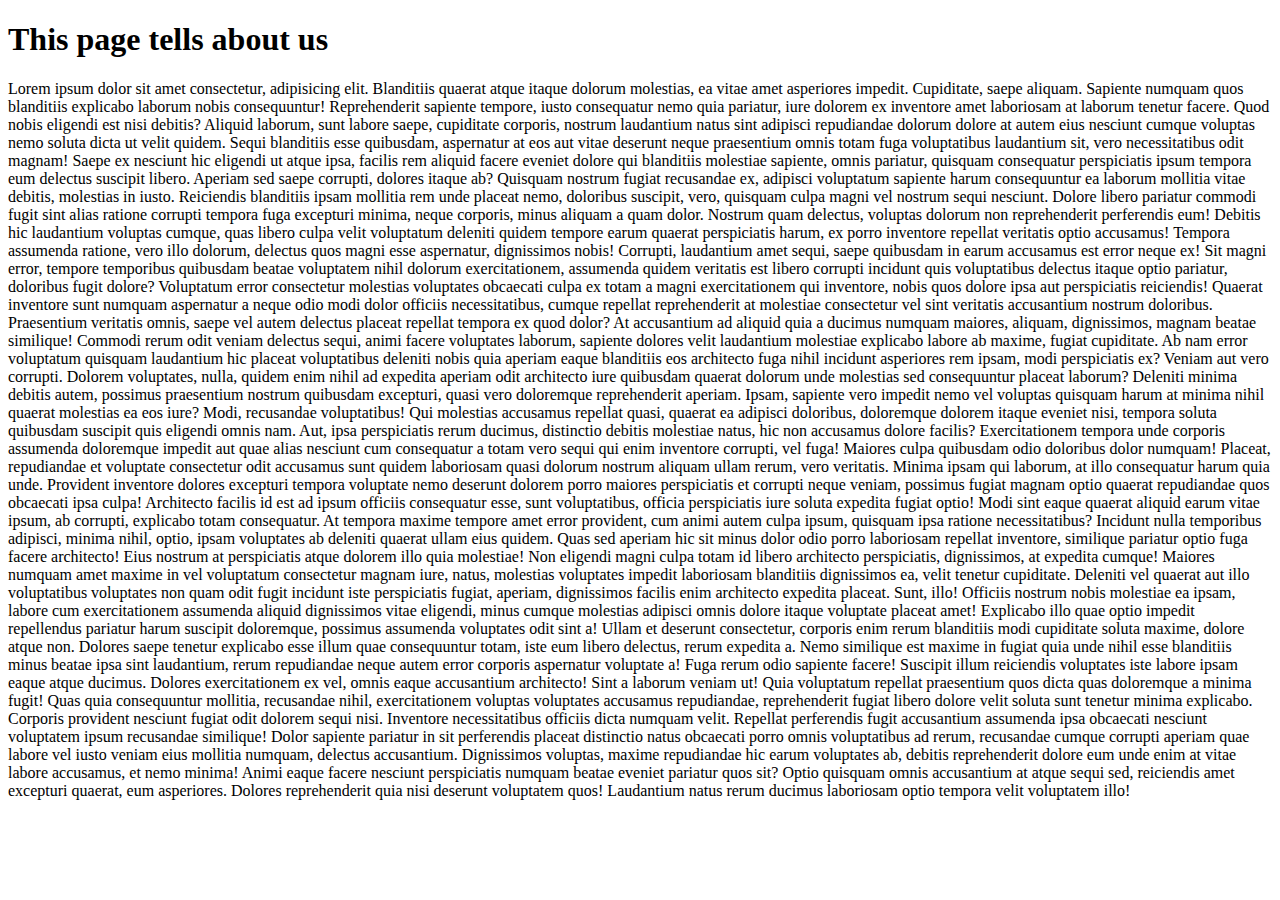
<file: about.html>
<!DOCTYPE html>
<html lang="en">

<head>
    <meta charset="UTF-8">
    <meta http-equiv="X-UA-Compatible" content="IE=edge">
    <meta name="viewport" content="width=device-width, initial-scale=1.0">
    <title>About US</title>
</head>

<body>
    <h1>This page tells about us</h1>
    <p>Lorem ipsum dolor sit amet consectetur, adipisicing elit. Blanditiis quaerat atque itaque dolorum molestias, ea
        vitae amet asperiores impedit. Cupiditate, saepe aliquam. Sapiente numquam quos blanditiis explicabo laborum
        nobis consequuntur! Reprehenderit sapiente tempore, iusto consequatur nemo quia pariatur, iure dolorem ex
        inventore amet laboriosam at laborum tenetur facere. Quod nobis eligendi est nisi debitis? Aliquid laborum, sunt
        labore saepe, cupiditate corporis, nostrum laudantium natus sint adipisci repudiandae dolorum dolore at autem
        eius nesciunt cumque voluptas nemo soluta dicta ut velit quidem. Sequi blanditiis esse quibusdam, aspernatur at
        eos aut vitae deserunt neque praesentium omnis totam fuga voluptatibus laudantium sit, vero necessitatibus odit
        magnam! Saepe ex nesciunt hic eligendi ut atque ipsa, facilis rem aliquid facere eveniet dolore qui blanditiis
        molestiae sapiente, omnis pariatur, quisquam consequatur perspiciatis ipsum tempora eum delectus suscipit
        libero. Aperiam sed saepe corrupti, dolores itaque ab? Quisquam nostrum fugiat recusandae ex, adipisci
        voluptatum sapiente harum consequuntur ea laborum mollitia vitae debitis, molestias in iusto. Reiciendis
        blanditiis ipsam mollitia rem unde placeat nemo, doloribus suscipit, vero, quisquam culpa magni vel nostrum
        sequi nesciunt. Dolore libero pariatur commodi fugit sint alias ratione corrupti tempora fuga excepturi minima,
        neque corporis, minus aliquam a quam dolor. Nostrum quam delectus, voluptas dolorum non reprehenderit
        perferendis eum! Debitis hic laudantium voluptas cumque, quas libero culpa velit voluptatum deleniti quidem
        tempore earum quaerat perspiciatis harum, ex porro inventore repellat veritatis optio accusamus! Tempora
        assumenda ratione, vero illo dolorum, delectus quos magni esse aspernatur, dignissimos nobis! Corrupti,
        laudantium amet sequi, saepe quibusdam in earum accusamus est error neque ex! Sit magni error, tempore
        temporibus quibusdam beatae voluptatem nihil dolorum exercitationem, assumenda quidem veritatis est libero
        corrupti incidunt quis voluptatibus delectus itaque optio pariatur, doloribus fugit dolore? Voluptatum error
        consectetur molestias voluptates obcaecati culpa ex totam a magni exercitationem qui inventore, nobis quos
        dolore ipsa aut perspiciatis reiciendis! Quaerat inventore sunt numquam aspernatur a neque odio modi dolor
        officiis necessitatibus, cumque repellat reprehenderit at molestiae consectetur vel sint veritatis accusantium
        nostrum doloribus. Praesentium veritatis omnis, saepe vel autem delectus placeat repellat tempora ex quod dolor?
        At accusantium ad aliquid quia a ducimus numquam maiores, aliquam, dignissimos, magnam beatae similique! Commodi
        rerum odit veniam delectus sequi, animi facere voluptates laborum, sapiente dolores velit laudantium molestiae
        explicabo labore ab maxime, fugiat cupiditate. Ab nam error voluptatum quisquam laudantium hic placeat
        voluptatibus deleniti nobis quia aperiam eaque blanditiis eos architecto fuga nihil incidunt asperiores rem
        ipsam, modi perspiciatis ex? Veniam aut vero corrupti. Dolorem voluptates, nulla, quidem enim nihil ad expedita
        aperiam odit architecto iure quibusdam quaerat dolorum unde molestias sed consequuntur placeat laborum? Deleniti
        minima debitis autem, possimus praesentium nostrum quibusdam excepturi, quasi vero doloremque reprehenderit
        aperiam. Ipsam, sapiente vero impedit nemo vel voluptas quisquam harum at minima nihil quaerat molestias ea eos
        iure? Modi, recusandae voluptatibus! Qui molestias accusamus repellat quasi, quaerat ea adipisci doloribus,
        doloremque dolorem itaque eveniet nisi, tempora soluta quibusdam suscipit quis eligendi omnis nam. Aut, ipsa
        perspiciatis rerum ducimus, distinctio debitis molestiae natus, hic non accusamus dolore facilis? Exercitationem
        tempora unde corporis assumenda doloremque impedit aut quae alias nesciunt cum consequatur a totam vero sequi
        qui enim inventore corrupti, vel fuga! Maiores culpa quibusdam odio doloribus dolor numquam! Placeat,
        repudiandae et voluptate consectetur odit accusamus sunt quidem laboriosam quasi dolorum nostrum aliquam ullam
        rerum, vero veritatis. Minima ipsam qui laborum, at illo consequatur harum quia unde. Provident inventore
        dolores excepturi tempora voluptate nemo deserunt dolorem porro maiores perspiciatis et corrupti neque veniam,
        possimus fugiat magnam optio quaerat repudiandae quos obcaecati ipsa culpa! Architecto facilis id est ad ipsum
        officiis consequatur esse, sunt voluptatibus, officia perspiciatis iure soluta expedita fugiat optio! Modi sint
        eaque quaerat aliquid earum vitae ipsum, ab corrupti, explicabo totam consequatur. At tempora maxime tempore
        amet error provident, cum animi autem culpa ipsum, quisquam ipsa ratione necessitatibus? Incidunt nulla
        temporibus adipisci, minima nihil, optio, ipsam voluptates ab deleniti quaerat ullam eius quidem. Quas sed
        aperiam hic sit minus dolor odio porro laboriosam repellat inventore, similique pariatur optio fuga facere
        architecto! Eius nostrum at perspiciatis atque dolorem illo quia molestiae! Non eligendi magni culpa totam id
        libero architecto perspiciatis, dignissimos, at expedita cumque! Maiores numquam amet maxime in vel voluptatum
        consectetur magnam iure, natus, molestias voluptates impedit laboriosam blanditiis dignissimos ea, velit tenetur
        cupiditate. Deleniti vel quaerat aut illo voluptatibus voluptates non quam odit fugit incidunt iste perspiciatis
        fugiat, aperiam, dignissimos facilis enim architecto expedita placeat. Sunt, illo! Officiis nostrum nobis
        molestiae ea ipsam, labore cum exercitationem assumenda aliquid dignissimos vitae eligendi, minus cumque
        molestias adipisci omnis dolore itaque voluptate placeat amet! Explicabo illo quae optio impedit repellendus
        pariatur harum suscipit doloremque, possimus assumenda voluptates odit sint a! Ullam et deserunt consectetur,
        corporis enim rerum blanditiis modi cupiditate soluta maxime, dolore atque non. Dolores saepe tenetur explicabo
        esse illum quae consequuntur totam, iste eum libero delectus, rerum expedita a. Nemo similique est maxime in
        fugiat quia unde nihil esse blanditiis minus beatae ipsa sint laudantium, rerum repudiandae neque autem error
        corporis aspernatur voluptate a! Fuga rerum odio sapiente facere! Suscipit illum reiciendis voluptates iste
        labore ipsam eaque atque ducimus. Dolores exercitationem ex vel, omnis eaque accusantium architecto! Sint a
        laborum veniam ut! Quia voluptatum repellat praesentium quos dicta quas doloremque a minima fugit! Quas quia
        consequuntur mollitia, recusandae nihil, exercitationem voluptas voluptates accusamus repudiandae, reprehenderit
        fugiat libero dolore velit soluta sunt tenetur minima explicabo. Corporis provident nesciunt fugiat odit dolorem
        sequi nisi. Inventore necessitatibus officiis dicta numquam velit. Repellat perferendis fugit accusantium
        assumenda ipsa obcaecati nesciunt voluptatem ipsum recusandae similique! Dolor sapiente pariatur in sit
        perferendis placeat distinctio natus obcaecati porro omnis voluptatibus ad rerum, recusandae cumque corrupti
        aperiam quae labore vel iusto veniam eius mollitia numquam, delectus accusantium. Dignissimos voluptas, maxime
        repudiandae hic earum voluptates ab, debitis reprehenderit dolore eum unde enim at vitae labore accusamus, et
        nemo minima! Animi eaque facere nesciunt perspiciatis numquam beatae eveniet pariatur quos sit? Optio quisquam
        omnis accusantium at atque sequi sed, reiciendis amet excepturi quaerat, eum asperiores. Dolores reprehenderit
        quia nisi deserunt voluptatem quos! Laudantium natus rerum ducimus laboriosam optio tempora velit voluptatem
        illo!</p>
</body>

</html>
</file>
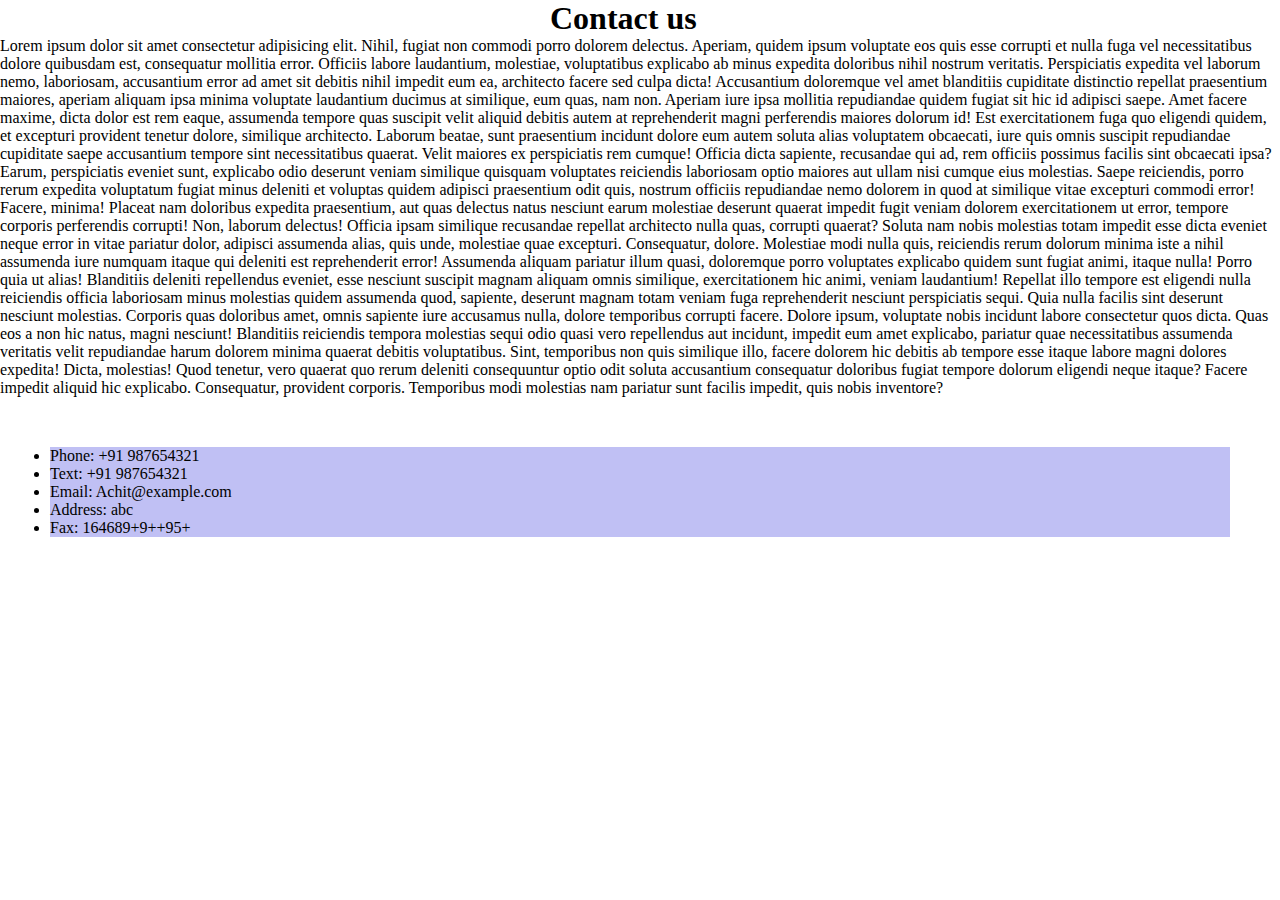
<file: contact.html>
<!DOCTYPE html>
<html lang="en">

<head>
    <meta charset="UTF-8">
    <meta http-equiv="X-UA-Compatible" content="IE=edge">
    <meta name="viewport" content="width=device-width, initial-scale=1.0">
    <title>Contact</title>
    <link rel="stylesheet" href="styles2.css">
</head>

<body>
    <div>
        <h1>Contact us</h1>
        <p>Lorem ipsum dolor sit amet consectetur adipisicing elit. Nihil, fugiat non commodi porro dolorem delectus.
            Aperiam, quidem ipsum voluptate eos quis esse corrupti et nulla fuga vel necessitatibus dolore quibusdam
            est, consequatur mollitia error. Officiis labore laudantium, molestiae, voluptatibus explicabo ab minus
            expedita doloribus nihil nostrum veritatis. Perspiciatis expedita vel laborum nemo, laboriosam, accusantium
            error ad amet sit debitis nihil impedit eum ea, architecto facere sed culpa dicta! Accusantium doloremque
            vel amet blanditiis cupiditate distinctio repellat praesentium maiores, aperiam aliquam ipsa minima
            voluptate laudantium ducimus at similique, eum quas, nam non. Aperiam iure ipsa mollitia repudiandae quidem
            fugiat sit hic id adipisci saepe. Amet facere maxime, dicta dolor est rem eaque, assumenda tempore quas
            suscipit velit aliquid debitis autem at reprehenderit magni perferendis maiores dolorum id! Est
            exercitationem fuga quo eligendi quidem, et excepturi provident tenetur dolore, similique architecto.
            Laborum beatae, sunt praesentium incidunt dolore eum autem soluta alias voluptatem obcaecati, iure quis
            omnis suscipit repudiandae cupiditate saepe accusantium tempore sint necessitatibus quaerat. Velit maiores
            ex perspiciatis rem cumque! Officia dicta sapiente, recusandae qui ad, rem officiis possimus facilis sint
            obcaecati ipsa? Earum, perspiciatis eveniet sunt, explicabo odio deserunt veniam similique quisquam
            voluptates reiciendis laboriosam optio maiores aut ullam nisi cumque eius molestias. Saepe reiciendis, porro
            rerum expedita voluptatum fugiat minus deleniti et voluptas quidem adipisci praesentium odit quis, nostrum
            officiis repudiandae nemo dolorem in quod at similique vitae excepturi commodi error! Facere, minima!
            Placeat nam doloribus expedita praesentium, aut quas delectus natus nesciunt earum molestiae deserunt
            quaerat impedit fugit veniam dolorem exercitationem ut error, tempore corporis perferendis corrupti! Non,
            laborum delectus! Officia ipsam similique recusandae repellat architecto nulla quas, corrupti quaerat?
            Soluta nam nobis molestias totam impedit esse dicta eveniet neque error in vitae pariatur dolor, adipisci
            assumenda alias, quis unde, molestiae quae excepturi. Consequatur, dolore. Molestiae modi nulla quis,
            reiciendis rerum dolorum minima iste a nihil assumenda iure numquam itaque qui deleniti est reprehenderit
            error! Assumenda aliquam pariatur illum quasi, doloremque porro voluptates explicabo quidem sunt fugiat
            animi, itaque nulla! Porro quia ut alias! Blanditiis deleniti repellendus eveniet, esse nesciunt suscipit
            magnam aliquam omnis similique, exercitationem hic animi, veniam laudantium! Repellat illo tempore est
            eligendi nulla reiciendis officia laboriosam minus molestias quidem assumenda quod, sapiente, deserunt
            magnam totam veniam fuga reprehenderit nesciunt perspiciatis sequi. Quia nulla facilis sint deserunt
            nesciunt molestias. Corporis quas doloribus amet, omnis sapiente iure accusamus nulla, dolore temporibus
            corrupti facere. Dolore ipsum, voluptate nobis incidunt labore consectetur quos dicta. Quas eos a non hic
            natus, magni nesciunt! Blanditiis reiciendis tempora molestias sequi odio quasi vero repellendus aut
            incidunt, impedit eum amet explicabo, pariatur quae necessitatibus assumenda veritatis velit repudiandae
            harum dolorem minima quaerat debitis voluptatibus. Sint, temporibus non quis similique illo, facere dolorem
            hic debitis ab tempore esse itaque labore magni dolores expedita! Dicta, molestias! Quod tenetur, vero
            quaerat quo rerum deleniti consequuntur optio odit soluta accusantium consequatur doloribus fugiat tempore
            dolorum eligendi neque itaque? Facere impedit aliquid hic explicabo. Consequatur, provident corporis.
            Temporibus modi molestias nam pariatur sunt facilis impedit, quis nobis inventore?</p>

            <div class="contacts">
                <ul>
                    <li>Phone: +91 987654321</li>
                    <li>Text: +91 987654321</li>
                    <li>Email: Achit@example.com</li>
                    <li>Address: abc</li>
                    <li>Fax: 164689+9++95+</li>
                </ul>
            </div>
    </div>

</body>

</html>
</file>
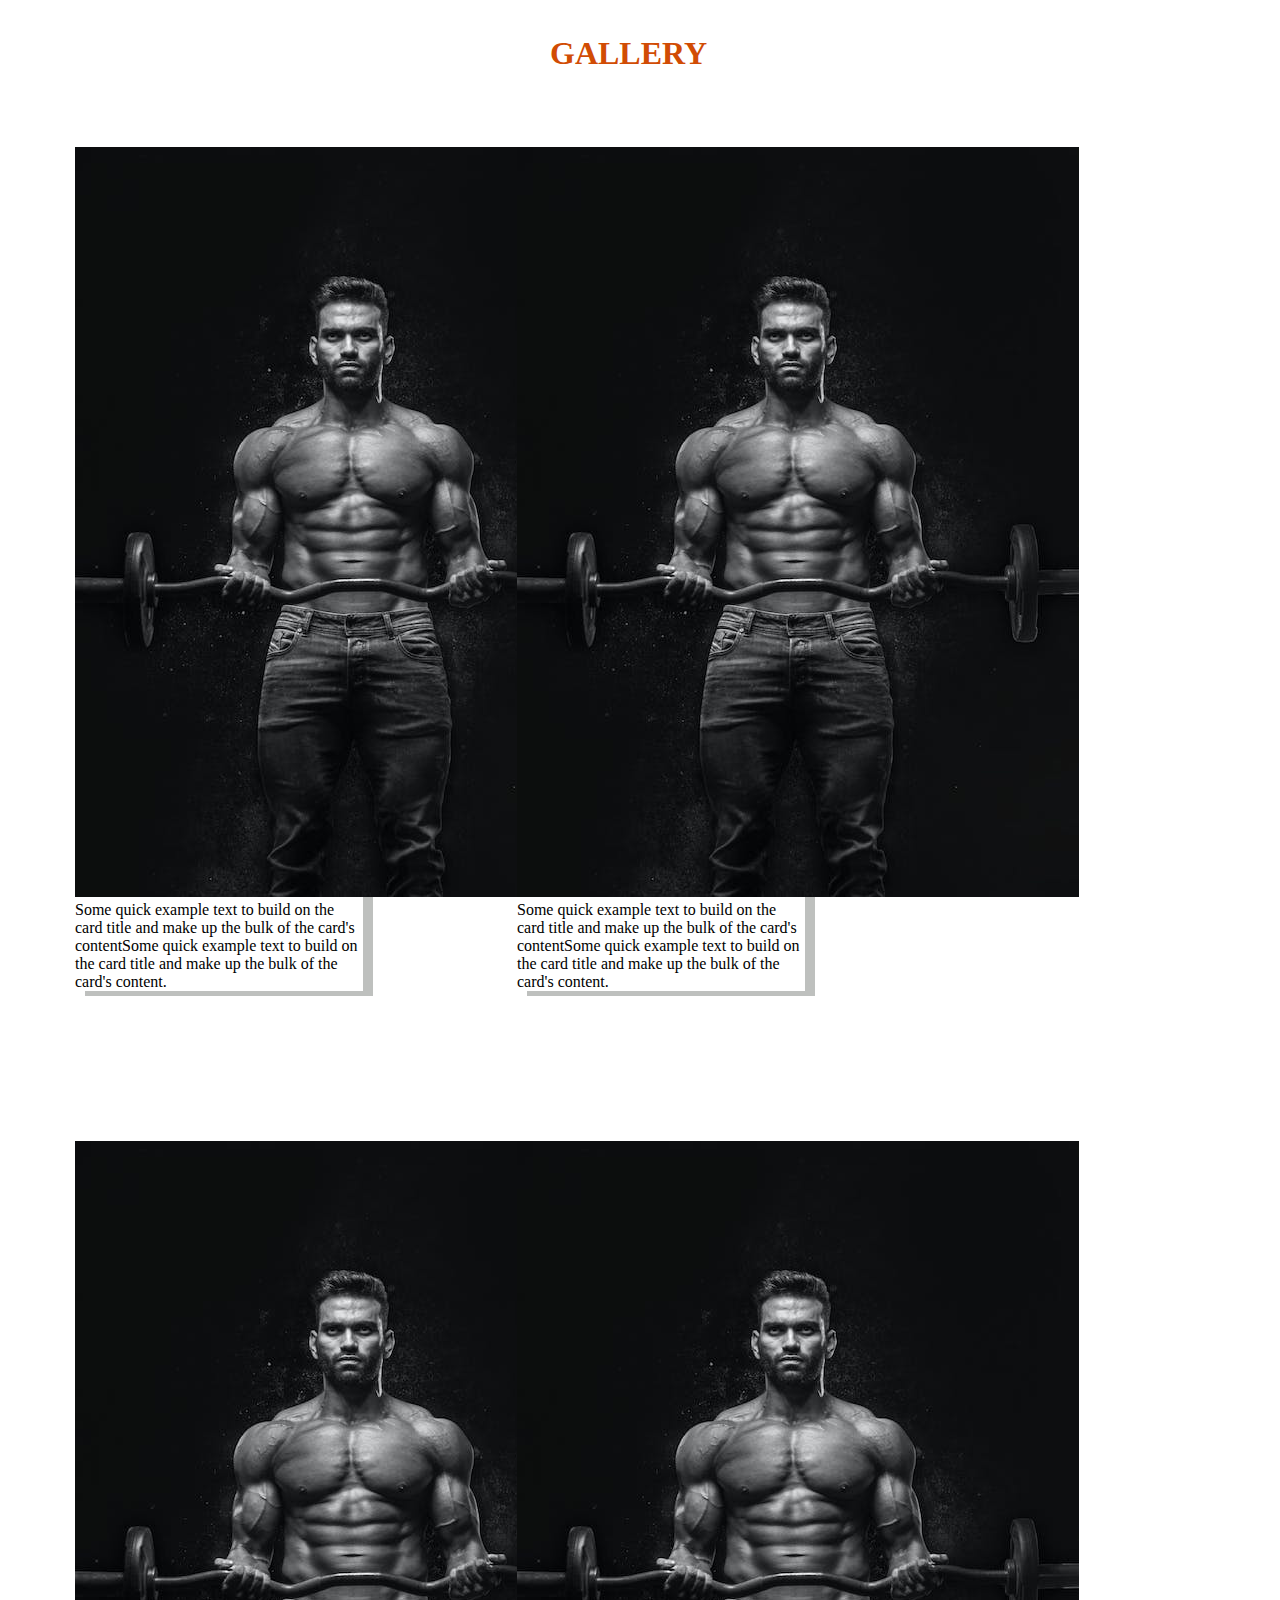
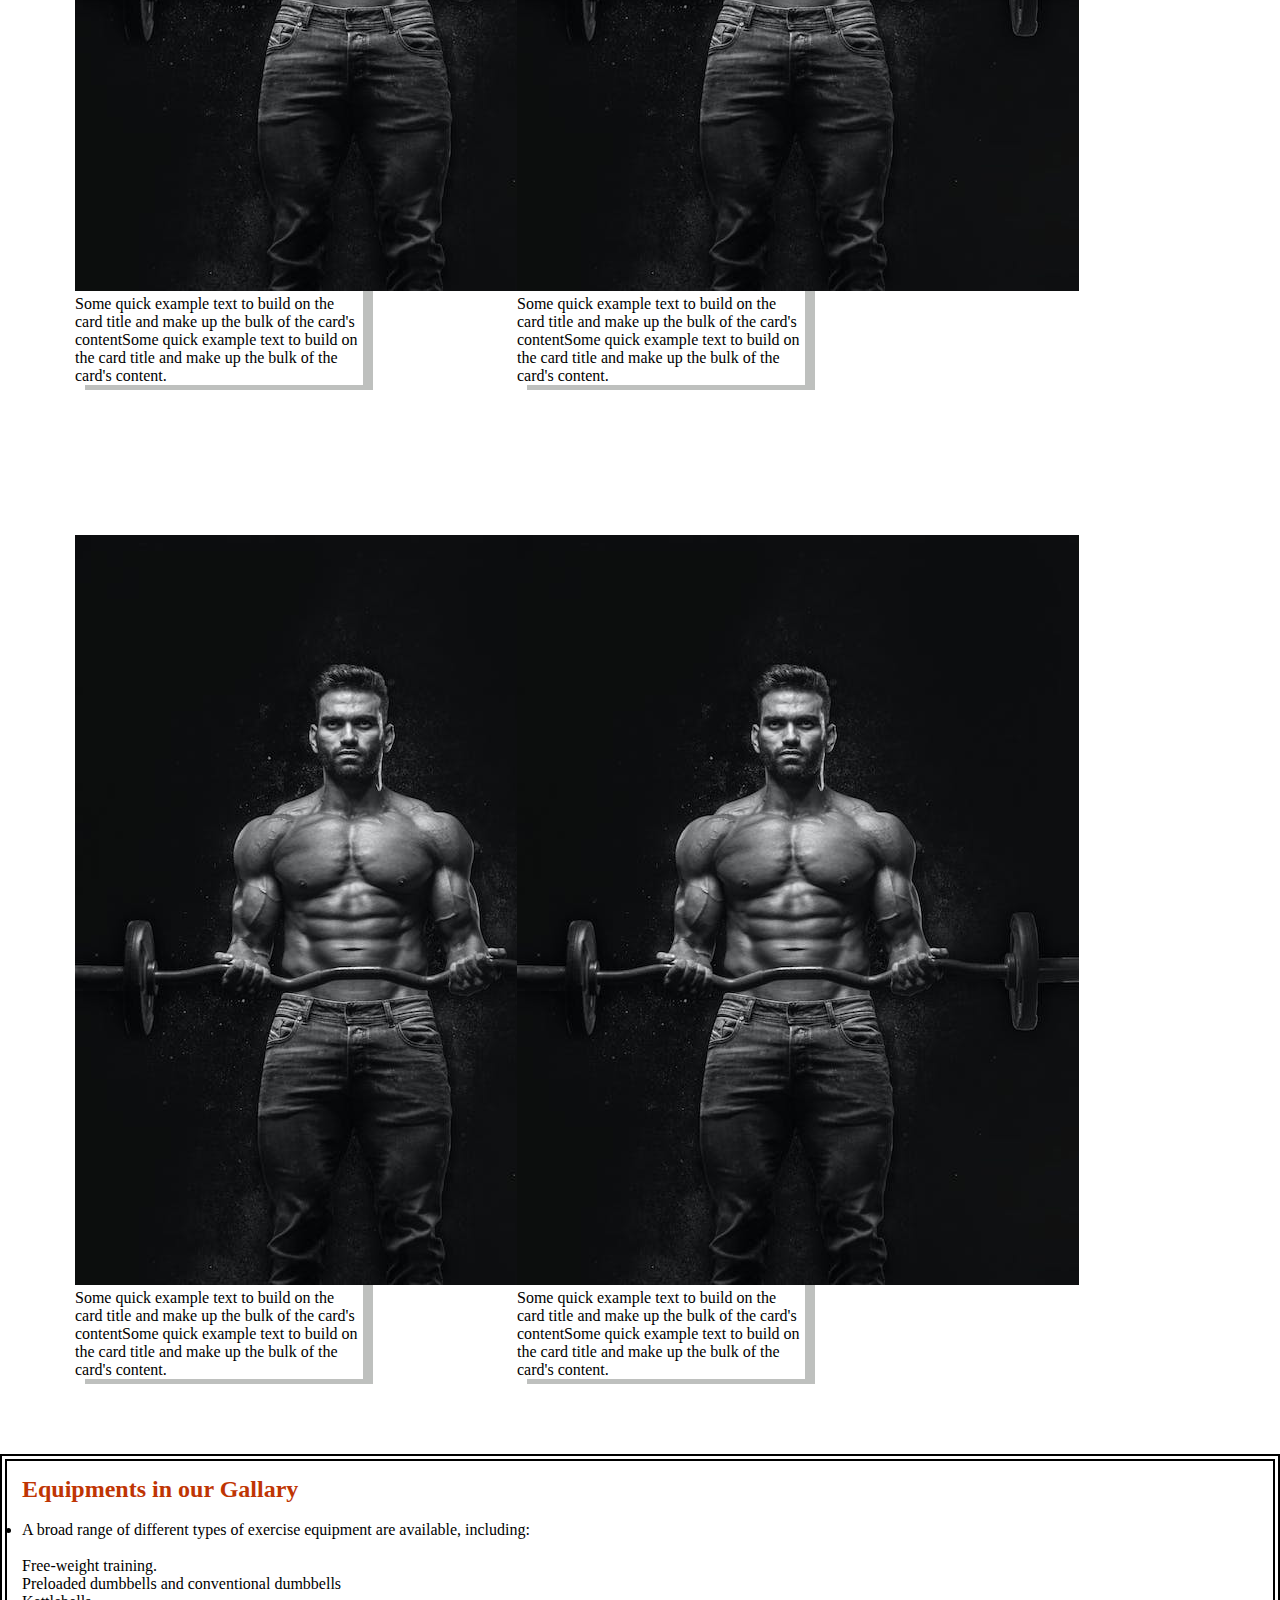
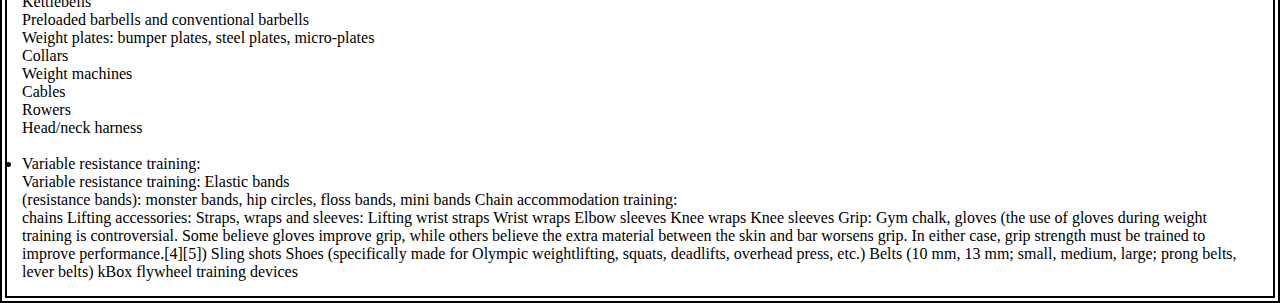
<file: Gallery.html>
<!DOCTYPE html>
<html lang="en">

<head>
    <meta charset="UTF-8">
    <meta http-equiv="X-UA-Compatible" content="IE=edge">
    <meta name="viewport" content="width=device-width, initial-scale=1.0">
    <title>Gallary</title>
    <link href="https://cdn.jsdelivr.net/npm/bootstrap@5.2.3/dist/css/bootstrap.min.css" rel="stylesheet"
        integrity="sha384-rbsA2VBKQhggwzxH7pPCaAqO46MgnOM80zW1RWuH61DGLwZJEdK2Kadq2F9CUG65" crossorigin="anonymous">
    <link rel="stylesheet" href="styles2.css">
</head>

<body>
<h1 class="gal">GALLERY</h1>
    <div class="card" style="width: 18rem;">
        <img src="gym4.jpeg" class="card-img-top" alt="...">
        <div class="card-body">
            <p class="card-text">Some quick example text to build on the card title and make up the bulk of the card's
                contentSome quick example text to build on the card title and make up the bulk of the card's content.
            </p>
        </div>
    </div>

    <div class="card" style="width: 18rem;">
        <img src="gym4.jpeg" class="card-img-top" alt="...">
        <div class="card-body">
            <p class="card-text">Some quick example text to build on the card title and make up the bulk of the card's
                contentSome quick example text to build on the card title and make up the bulk of the card's content.
            </p>
        </div>
    </div>

    <div class="card" style="width: 18rem;">
        <img src="gym4.jpeg" class="card-img-top" alt="...">
        <div class="card-body">
            <p class="card-text">Some quick example text to build on the card title and make up the bulk of the card's
                contentSome quick example text to build on the card title and make up the bulk of the card's content.
            </p>
        </div>
    </div>

    <div class="card" style="width: 18rem;">
        <img src="gym4.jpeg" class="card-img-top" alt="...">
        <div class="card-body">
            <p class="card-text">Some quick example text to build on the card title and make up the bulk of the card's
                contentSome quick example text to build on the card title and make up the bulk of the card's content.
            </p>
        </div>
    </div>
    <div class="card" style="width: 18rem;">
        <img src="gym4.jpeg" class="card-img-top" alt="...">
        <div class="card-body">
            <p class="card-text">Some quick example text to build on the card title and make up the bulk of the card's
                contentSome quick example text to build on the card title and make up the bulk of the card's content.
            </p>
        </div>
    </div>
    <div class="card" style="width: 18rem;">
        <img src="gym4.jpeg" class="card-img-top" alt="...">
        <div class="card-body">
            <p class="card-text">Some quick example text to build on the card title and make up the bulk of the card's
                contentSome quick example text to build on the card title and make up the bulk of the card's content.
            </p>
        </div>
    </div>

    <div class="box2">
        <h2>Equipments in our Gallary</h2><br>
        <p>
            <li> A broad range of different types of exercise equipment are available, including:</li> <br>

            Free-weight training. <br>
            Preloaded dumbbells and conventional dumbbells <br>
            Kettlebells <br>
            Preloaded barbells and conventional barbells <br>
            Weight plates: bumper plates, steel plates, micro-plates <br>
            Collars <br>
            Weight machines <br>
            Cables <br>
            Rowers <br>
            Head/neck harness <br><br>

            <li>Variable resistance training:</li>
            Variable resistance training:
            Elastic bands<br>(resistance bands): monster bands, hip circles, floss bands, mini bands
            Chain accommodation training: <br> chains
            Lifting accessories:
            Straps, wraps and sleeves:
            Lifting wrist straps
            Wrist wraps
            Elbow sleeves
            Knee wraps
            Knee sleeves
            Grip: Gym chalk, gloves (the use of gloves during weight training is controversial. Some believe gloves
            improve grip, while others believe the extra material between the skin and bar worsens grip. In either case,
            grip strength must be trained to improve performance.[4][5])
            Sling shots
            Shoes (specifically made for Olympic weightlifting, squats, deadlifts, overhead press, etc.)
            Belts (10 mm, 13 mm; small, medium, large; prong belts, lever belts)
            kBox flywheel training devices
        </p>

    </div>
    







    <script src="https://cdn.jsdelivr.net/npm/@popperjs/core@2.11.6/dist/umd/popper.min.js"
        integrity="sha384-oBqDVmMz9ATKxIep9tiCxS/Z9fNfEXiDAYTujMAeBAsjFuCZSmKbSSUnQlmh/jp3"
        crossorigin="anonymous"></script>
    <script src="https://cdn.jsdelivr.net/npm/bootstrap@5.2.3/dist/js/bootstrap.min.js"
        integrity="sha384-cuYeSxntonz0PPNlHhBs68uyIAVpIIOZZ5JqeqvYYIcEL727kskC66kF92t6Xl2V"
        crossorigin="anonymous"></script>
</body>

</html>
</file>
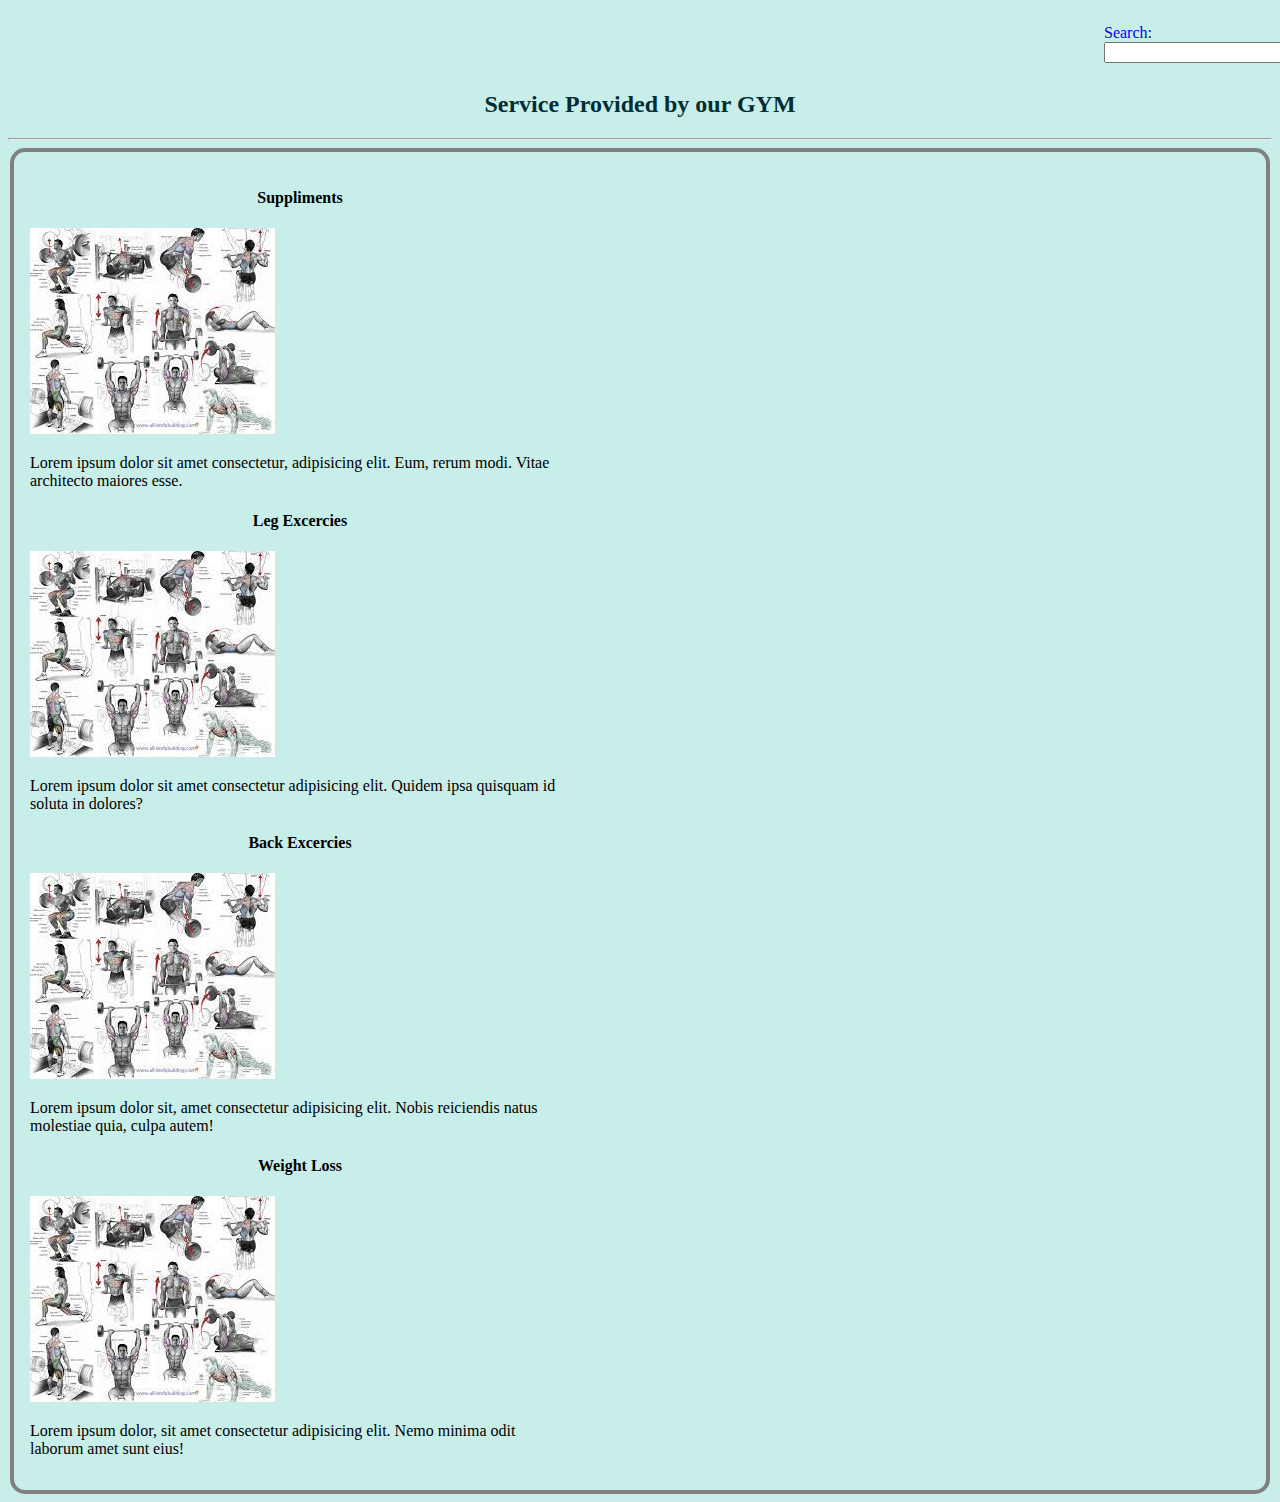
<file: services2.html>
<!DOCTYPE html>
<html lang="en">

<head>
    <meta charset="UTF-8">
    <meta http-equiv="X-UA-Compatible" content="IE=edge">
    <meta name="viewport" content="width=device-width, initial-scale=1.0">
    <title>Services</title>
    <link href="https://cdn.jsdelivr.net/npm/bootstrap@5.0.2/dist/css/bootstrap.min.css" rel="stylesheet" integrity="sha384-EVSTQN3/azprG1Anm3QDgpJLIm9Nao0Yz1ztcQTwFspd3yD65VohhpuuCOmLASjC" crossorigin="anonymous">
    <!-- <link rel="stylesheet" href="styles.css"/> -->
    <link rel="preconnect" href="https://fonts.googleapis.com">
<link rel="preconnect" href="https://fonts.gstatic.com" crossorigin>
<link href="https://fonts.googleapis.com/css2?family=IBM+Plex+Sans&display=swap" rel="stylesheet">
    <link rel="stylesheet" href="cssforservice2.css">

</head>

<body>

    <P id="searchbox"> Search:<input type="text"> </P>
    <h2>Service Provided by our GYM</h2>
    <hr class="w-25 mx-auto"/>

    <!-- Dynamic Cards -->
    <div class="container">

        <h3 class="text-danger text-center" id="itemNotFound" style="display: none;">Service not found.</h3>
  
        <div class="row" id="card">
  
  
  
        </div>

        <!-- Footer 
        <footer class="bg-primary text-center text-white fs-4 fixed-bottom">
            <p> @copyright 2023 </p>
          </footer>
 -->



    <!-- <div id="container">

        <p>Lorem ipsum dolor sit amet consectetur adipisicing elit. Dignissimos, perspiciatis. Exercitationem totam ad
            saepe magnam explicabo quis. Saepe laboriosam deserunt suscipit repellat neque, est optio eligendi hic enim
            necessitatibus esse quaerat? Voluptate fugit minima eaque tenetur mollitia. Recusandae itaque, quas est,
            asperiores laboriosam aspernatur, natus rerum pariatur atque adipisci ex?</p> -->

    </div>
    <!-- <h3>Below are some Services</h3>
    <section id="cardsection">
        <div id="card">
            <img src="excer.jpeg" class="card-img-top" alt="...">
            <h4>Suppliments</h4>
            <p>Lorem ipsum dolor sit amet consectetur, adipisicing elit. Eum, rerum modi. Vitae architecto maiores esse.
            </p>
        </div>

        <div id="card">
            <img src="excer.jpeg" class="card-img-top" alt="...">
            <h4>Leg Excercies</h4>
            <p>Lorem ipsum dolor sit amet consectetur adipisicing elit. Quidem ipsa quisquam id soluta in dolores?</p>
        </div>

        <div id="card">
            <img src="excer.jpeg" class="card-img-top" alt="...">
            <h4>Back Excercies</h4>
            <p>Lorem ipsum dolor sit, amet consectetur adipisicing elit. Nobis reiciendis natus molestiae quia, culpa
                autem!</p>
        </div>

        <div id="card">
            <img src="excer.jpeg" class="card-img-top" alt="...">
            <h4>Weigth Loss</h4>
            <p>Lorem ipsum dolor, sit amet consectetur adipisicing elit. Nemo minima odit laborum amet sunt eius!</p>
        </div>

    </section> -->
    <script src="https://cdn.jsdelivr.net/npm/@popperjs/core@2.9.2/dist/umd/popper.min.js"
        integrity="sha384-IQsoLXl5PILFhosVNubq5LC7Qb9DXgDA9i+tQ8Zj3iwWAwPtgFTxbJ8NT4GN1R8p"
        crossorigin="anonymous"></script>
    <script src="https://cdn.jsdelivr.net/npm/bootstrap@5.0.2/dist/js/bootstrap.min.js"
        integrity="sha384-cVKIPhGWiC2Al4u+LWgxfKTRIcfu0JTxR+EQDz/bgldoEyl4H0zUF0QKbrJ0EcQF"
        crossorigin="anonymous"></script>

    <script>

        var tooltipTriggerList = [].slice.call(document.querySelectorAll('[data-bs-toggle="tooltip"]'))
        var tooltipList = tooltipTriggerList.map(function(tooltipTriggerEl){
            return new bootstrap.Tooltip(tooltipTriggerEl)
        });


        //Script Code

        let filterArray =[];
        let serviceArray =[
            {
                "id" : 1,
                "name": "Suppliments",
                "src":"excer.jpeg",
                "desc": "Lorem ipsum dolor sit amet consectetur, adipisicing elit. Eum, rerum modi. Vitae architecto maiores esse."
            },

            {
                "id" : 2,
                "name": "Leg Excercies",
                "src":"excer.jpeg",
                "desc":"Lorem ipsum dolor sit amet consectetur adipisicing elit. Quidem ipsa quisquam id soluta in dolores?"
            },

            {
                "id" : 3,
                "name": "Back Excercies",
                "src":"excer.jpeg",
                "desc":"Lorem ipsum dolor sit, amet consectetur adipisicing elit. Nobis reiciendis natus molestiae quia, culpa autem!"
            },

            {
                "id" : 4,
                "name": "Weight Loss",
                "src":"excer.jpeg",
                "desc":"Lorem ipsum dolor, sit amet consectetur adipisicing elit. Nemo minima odit laborum amet sunt eius!"
            },
        ];

        showServices(serviceArray);

        function showServices(currArray)
        {
            document.getElementById("card").innerText = "";
            for(var i=0; i<currArray.length;i++)
            {
                document.getElementById("card").innerHTML += `
                <div class="col-lg-4 col-md-4 col-10 col-xxl-4 mx-auto">
          <div class="card mb-3" style="max-width: 540px;">
            <h4 class="text-capitalize text-center">${currArray[i].name}</h4>
            <img src="${currArray[i].src}" class="card-img-top" alt="...">
            <div class="card-body">
              <p class="card-text">${currArray[i].desc}</p>
            </div>
          </div>
        </div>`
            }
        }

        // live searching

        document.getElementById("searchbox").addEventListener("keyup", function(){
            let text = document.getElementById("searchbox").value;
            console.log(text);

            filterArray = serviceArray.filter(function(a){
                lowerText = a.name.toLowerCase();
                console.log("value of a"+a);
                if(lowerText.includes(text)){
                    return a.name;
                }
            });

            console.log(filterArray);
            if(this.value=="")
            {
                showServices(serviceArray);

            }
            else
            {
                if(filterArray=="")
                {
                    document.getElementById("itemNotFound").style.display="block";
                    document.getElementById("card").innerHTML="";
                    
                }

                else{
                    showServices(filterArray);
                    document.getElementById("itemNotFound").style.display="none"
                }
            }
        })


    </script>

</body>

</html>
</file>
<file: styles2.css>
*{
    margin: 0;
    padding: 0;
}
h1{
    margin-left: 550px;
}
h2{
    color: rgb(191, 53, 3);
}

#services{
    margin: 10px;
    display: flex;   
}
#myInput1{
    margin-top: 45px;
    margin-left: 15px;
    width: 505px;
    height: 35px;
}
#services .box{
    padding: 115px;
    border: 2px solid rgb(15, 2, 2);
    border-radius: 45px;
    padding: 34px;
    margin: 3px 6px;
    background-color: rgba(196, 253, 242, 0.444);
}
.heading1{
    margin-left: 550px;
}
#box{
    border: 2px double rgb(48, 47, 47);
    border-radius: 25px;
    padding: 20px;
    background-color: azure;
    margin: 15px;
}
.box2{
    border: 7px double black;
    padding: 15px;
}

.card{
    display: inline-block;
    margin: 75px;
    box-shadow: 10px 5px rgb(190, 192, 190);
    
}

.gal{
    margin-left: 550px;
    margin-top: 35px;
    color: rgb(209, 76, 4);
}

.contacts{
    margin: 50px;
background-color: rgb(192, 192, 244);
}
</file>
<file: styles.css>
*{
    margin: 0;padding: 0;
}
/* body{
    background-image: linear-gradient(rgb(115, 59, 59), rgb(161, 243, 247));
} */

/* Navigation barn  */
body{
    background-color: rgb(255, 255, 255);
}
.navbar
{
    display: flex;
background-color: black;
color: white;
align-items: center;
border: 2px solid black;
border-radius: 50px;
margin: 5px;
position: relative;
}

.navbar ul{
    display: flex;
list-style: none;
}

.navbar ul li{
    text-decoration: none;
list-style: none;
padding: 5px 3px;
}

.navbar ul li  a:hover{
    color: rgb(17, 17, 16);
    background-color: rgb(127, 244, 145);
    border-radius: 15px;
}

.navbar ul li  a{
    color: white;
    text-decoration: none;
    
}


input{
    margin-right: 10px;
    border: 3px solid black;
    border-radius: 50px;
}

.btn{
    background-color: rgb(11, 11, 11);
    margin-left: 650px;
    border: 1px solid rgb(254, 254, 254);
    border-radius: 20px;
}

.btn:hover{
    background-color: rgb(246, 239, 136);
    color: rgb(0, 7, 0);
}

#home::before{
    content: "";
    position: absolute;
    background: url('logo.png');
    height: 100%;
    width: 100%;
    z-index: -1;
    opacity: .7;
}

h1{
    margin-left: 190px;
    color: rgb(123, 5, 197);
}
.box{
    border: 2px solid black;
    border-radius: 20px;
    padding: 12px;
    margin: 10px;
}
#services{
    margin: 10px;
    display: flex;   
}
#services .box{
    padding: 115px;
    border: 2px solid rgb(15, 2, 2);
    border-radius: 45px;
    padding: 34px;
    margin: 3px 6px;
    background-color: rgba(196, 253, 242, 0.444);
}
.heading1{
    margin-left: 560px;
}

/* cards */
.card{
    margin: 10px;
}
.card-title{
    color: red
}
.card-body{
    background-color: black;
    color: white;

}
footer{
    padding: 12px;
    background-color: rgb(169, 162, 162);
    color: rgb(18, 17, 17);
    border-radius: 10px;
    margin: 14px;
}
</file>
<file: cssforservice2.css>
body{
    background-color: rgb(200, 238, 234);
}

#searchbox{
    padding: .5rem;
    margin-left:68rem;
    color: blue;
}
#container
{
    border: 2px solid black;
    padding: 1rem;
    border-radius: 15px;
}
h2{
    text-align: center;
    color: rgb(3, 45, 52);
}

#cardsection{
    display: flex;
}

#card{
    border: .3rem solid grey;
    padding: 1rem;
    margin: 2px;
    border-radius: 15px;
}
#card h4{
    text-align: center;
}

h3{
    text-align: center;
}
</file>
